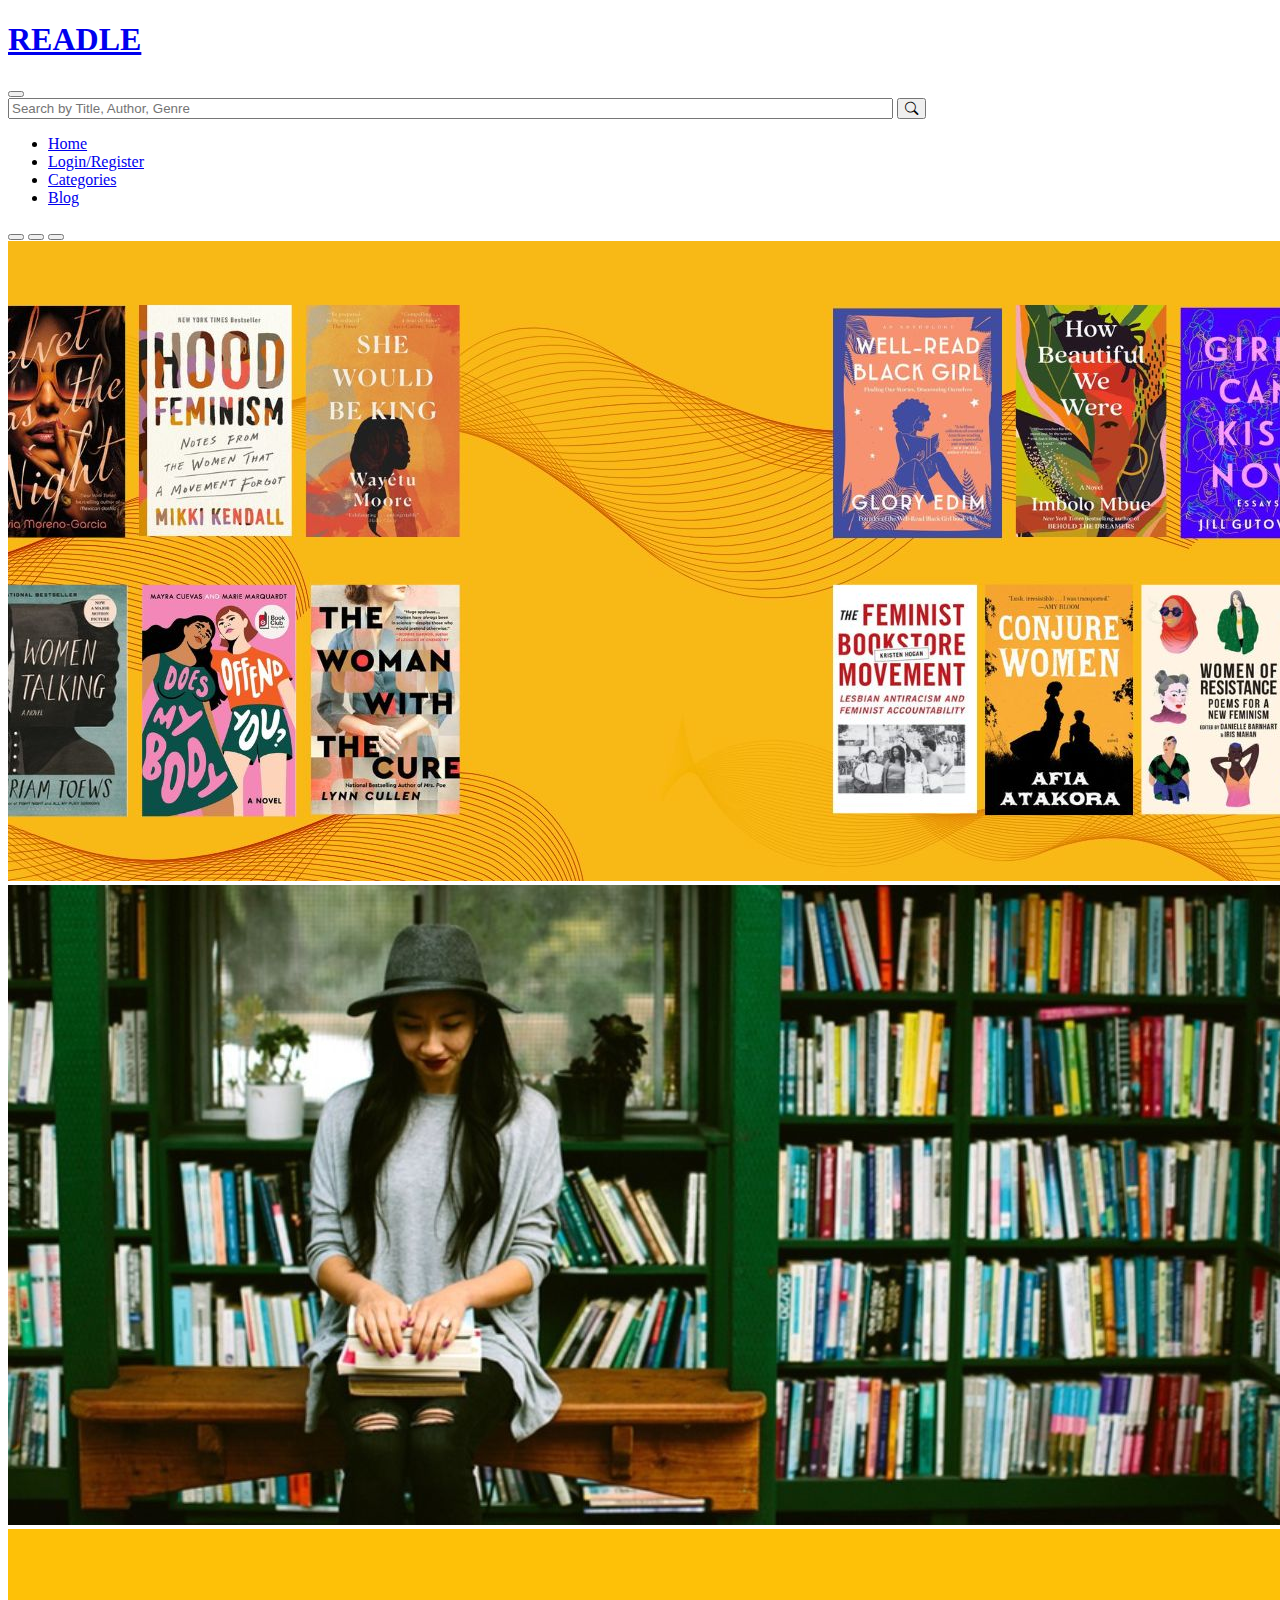
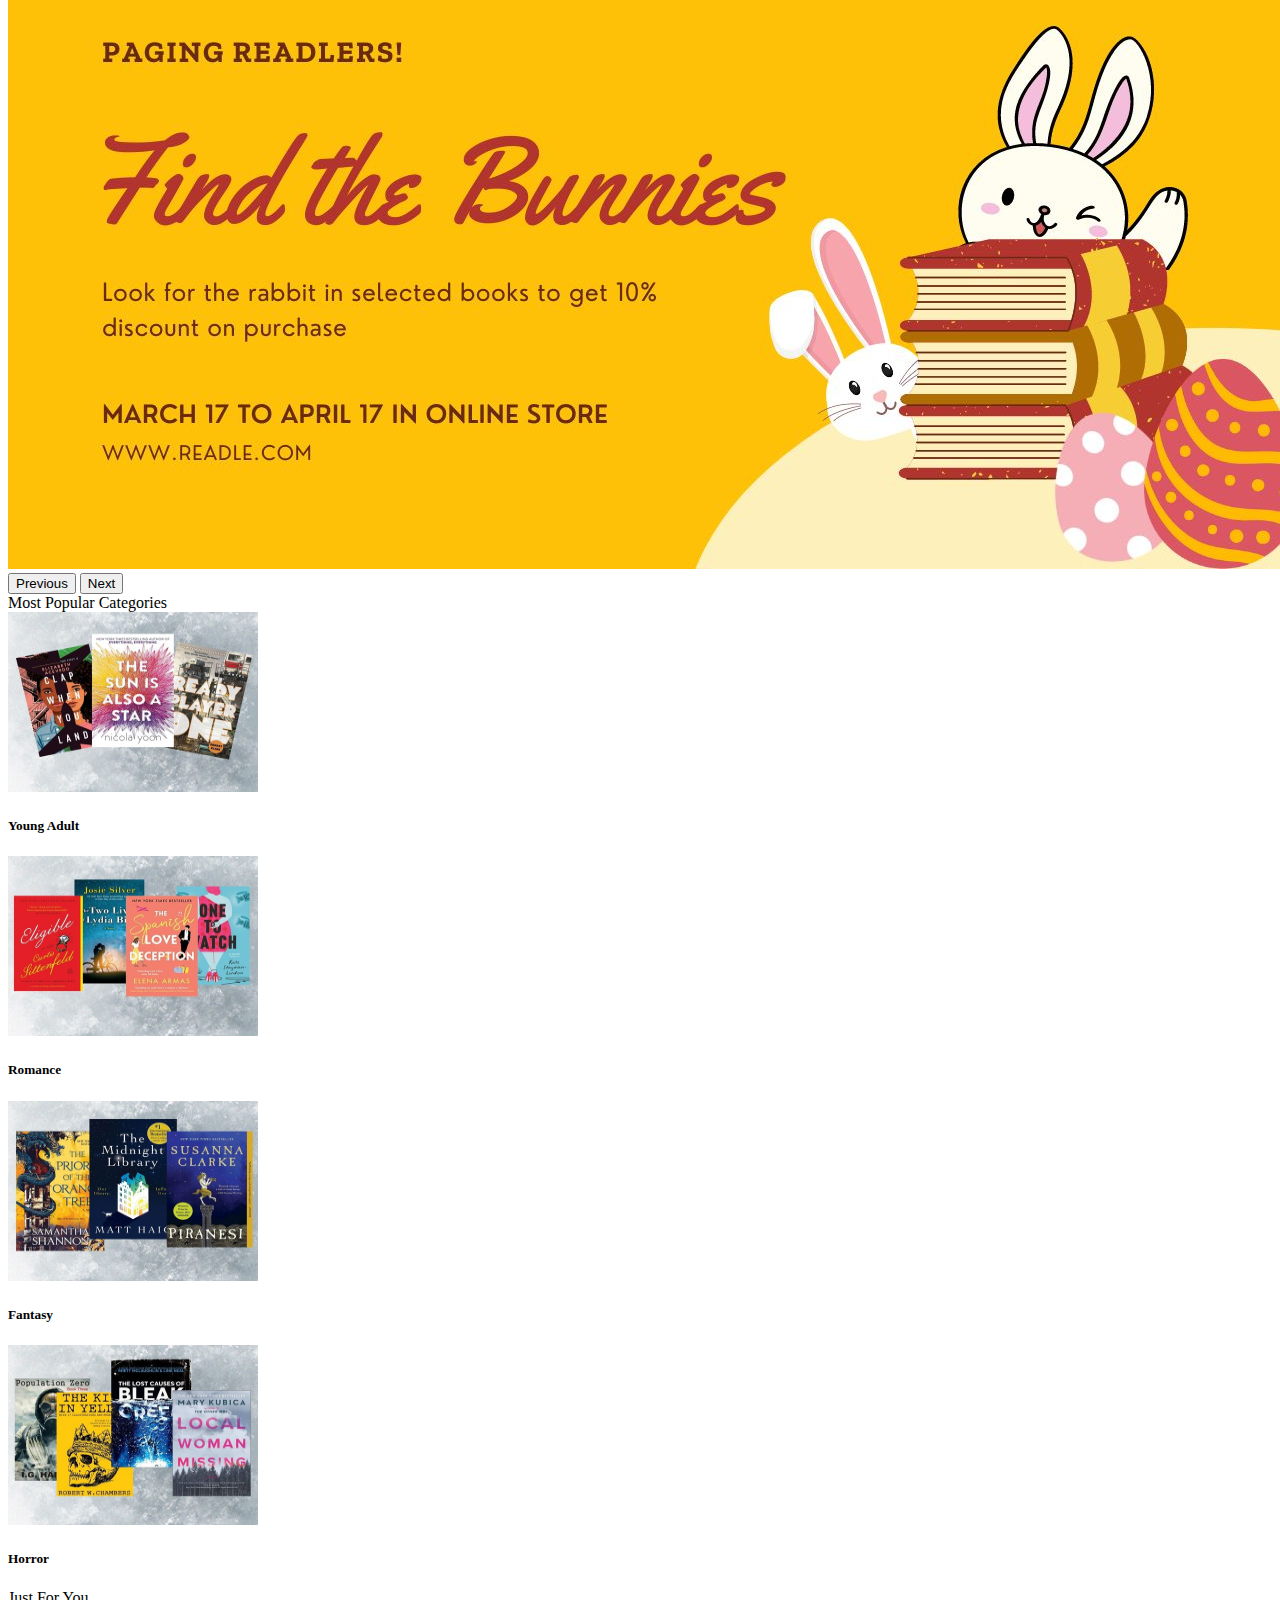
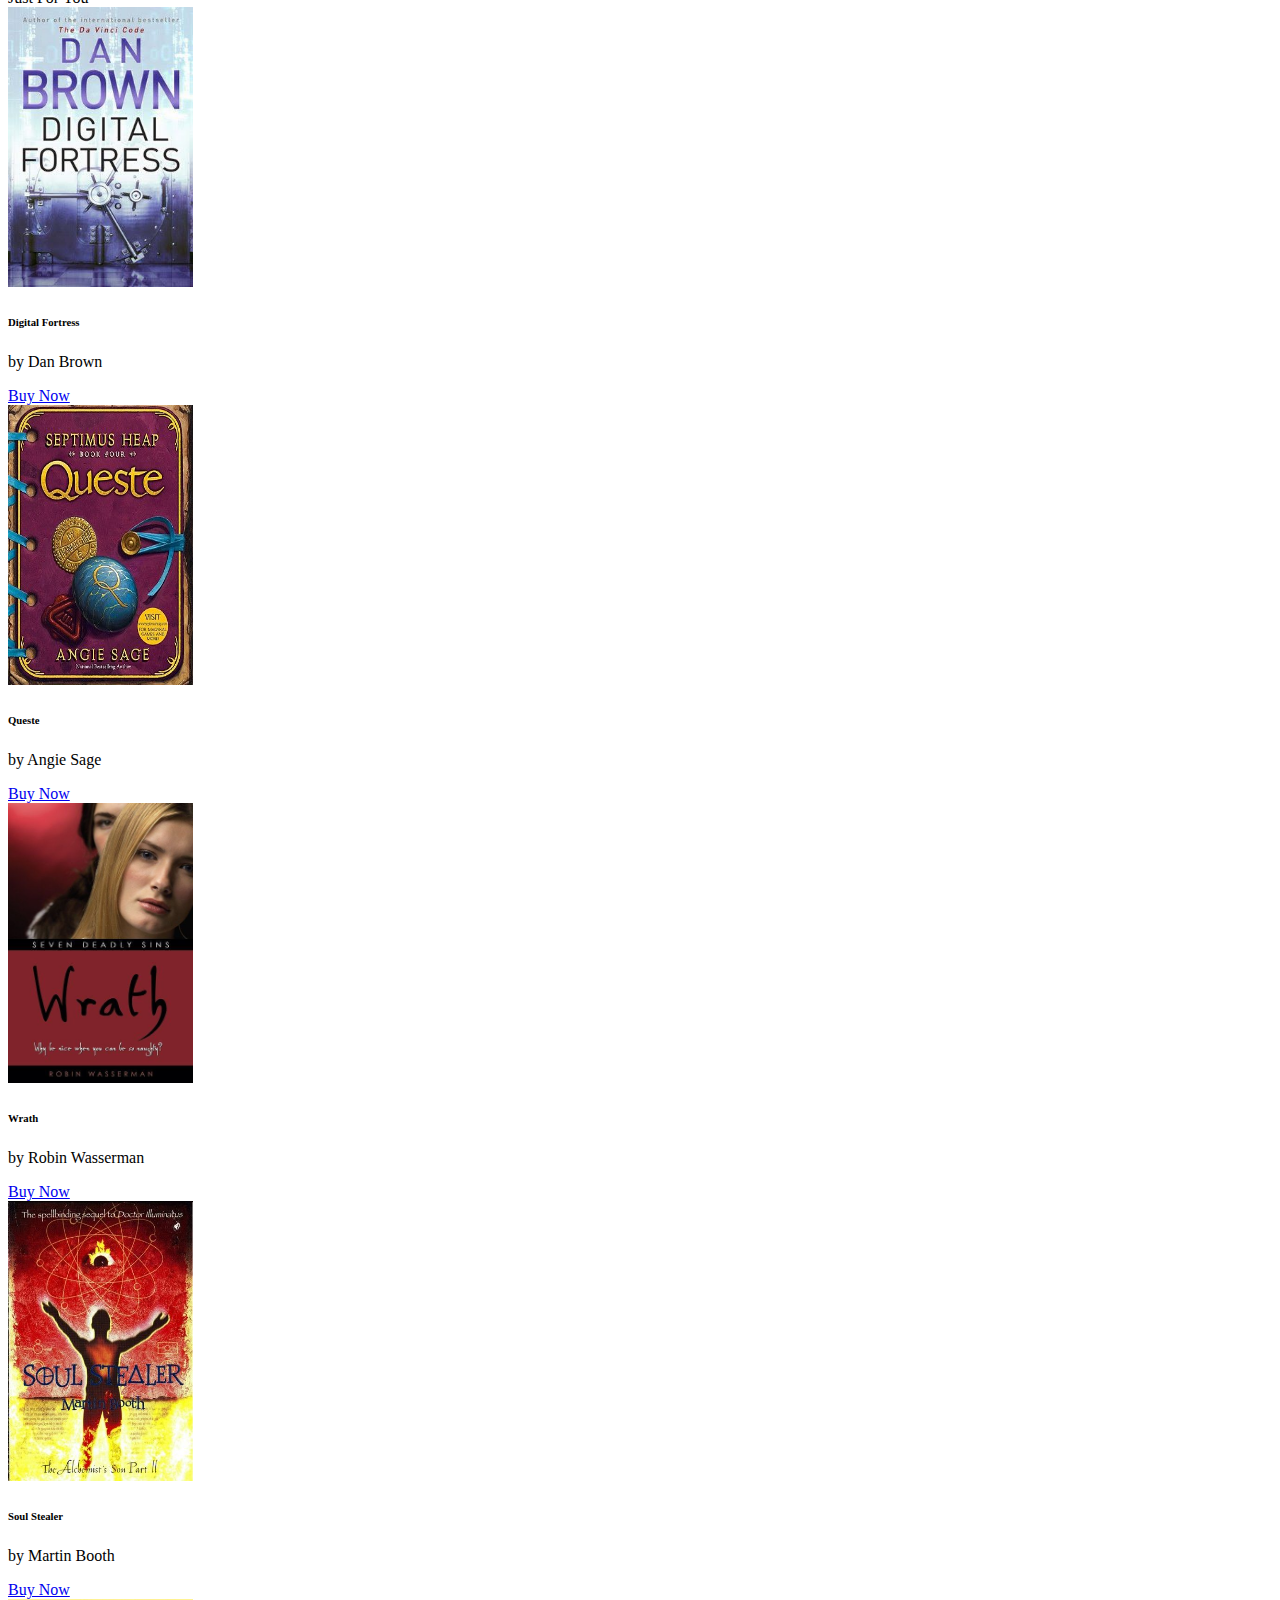
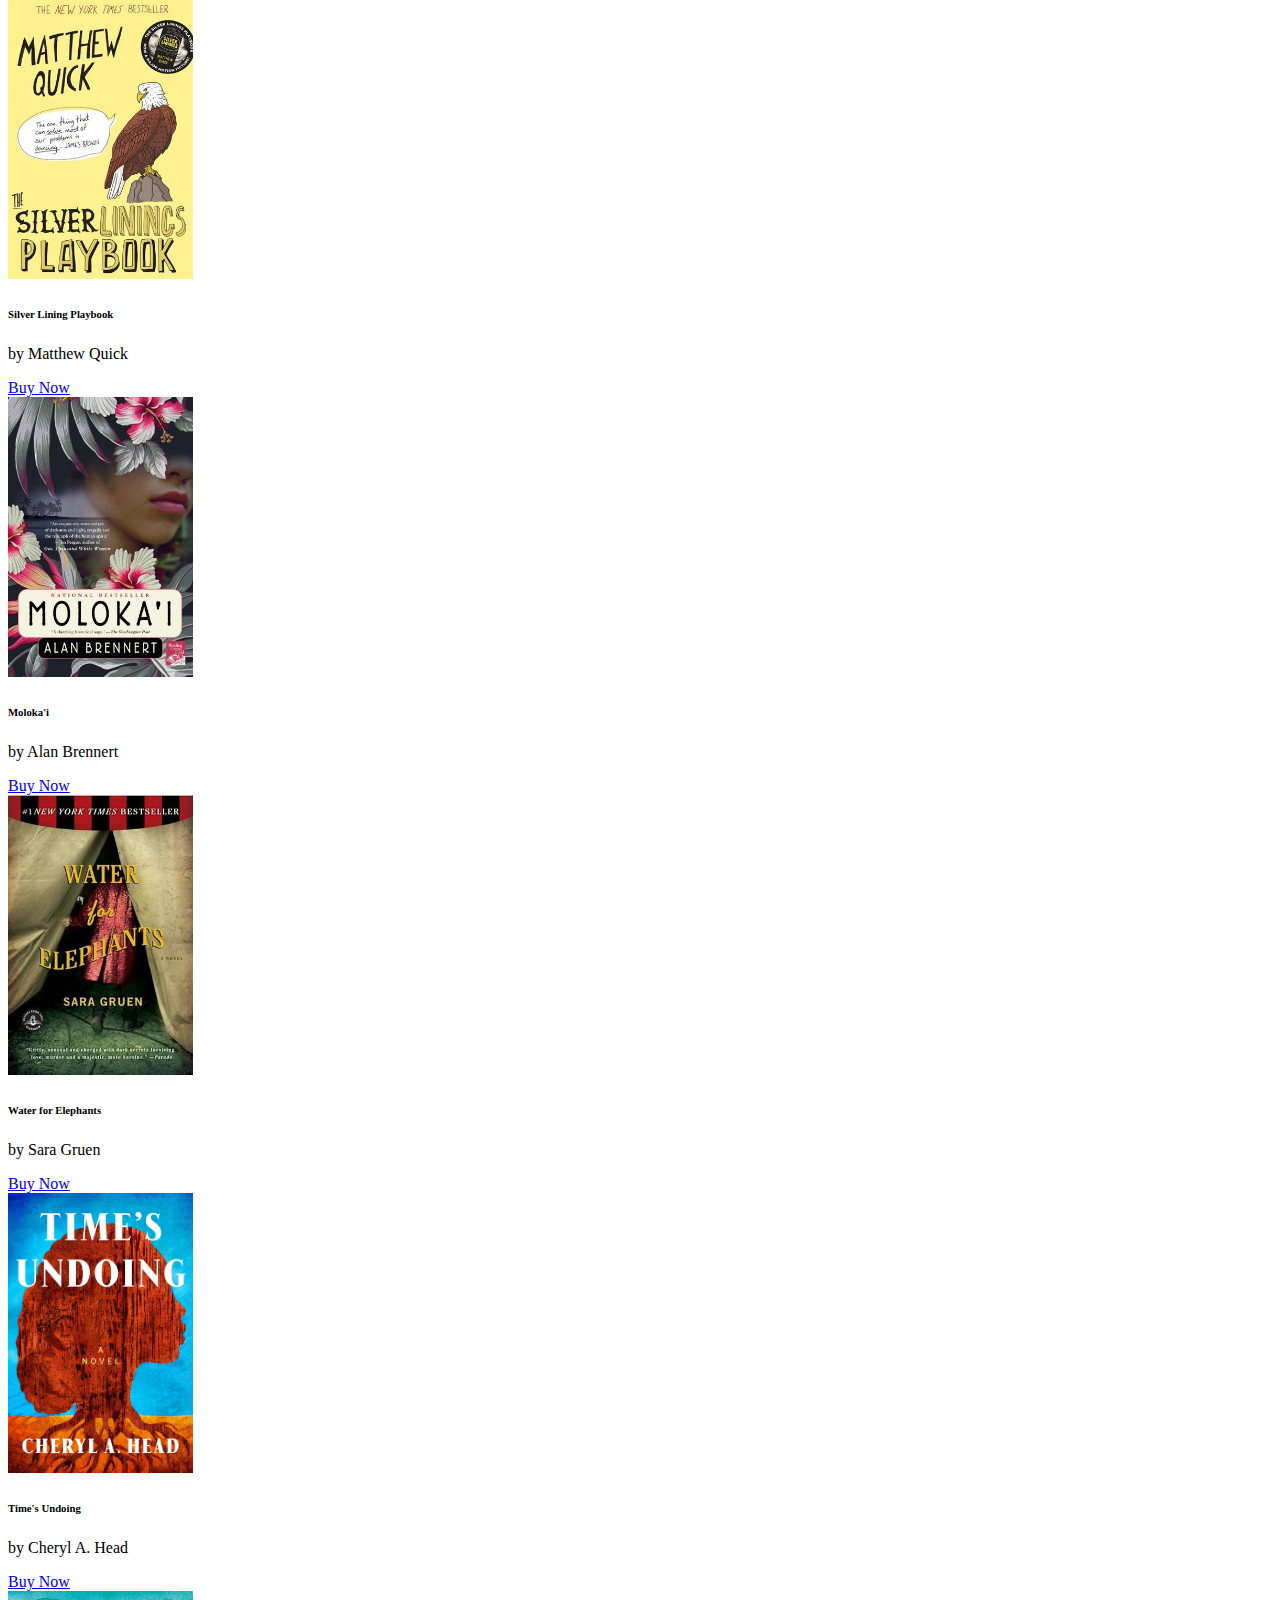
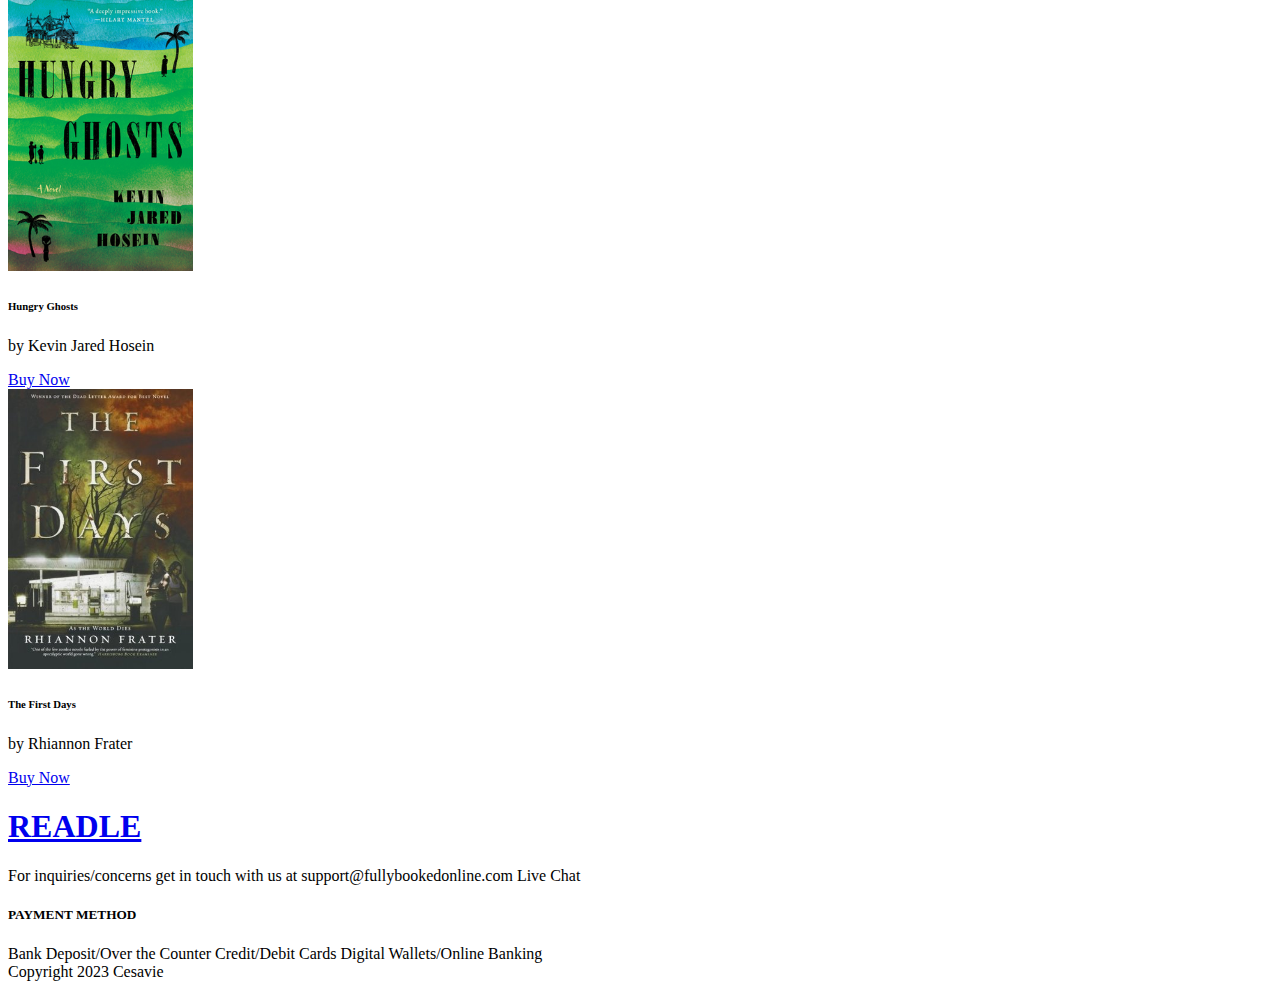
<file: index.html>
<!doctype html>
<html lang="en">
  <head>
    <meta charset="utf-8">
    <meta name="viewport" content="width=device-width, initial-scale=1">
    <title>Readle</title>
    <link href="https://cdn.jsdelivr.net/npm/bootstrap@5.2.3/dist/css/bootstrap.min.css" rel="stylesheet" integrity="sha384-rbsA2VBKQhggwzxH7pPCaAqO46MgnOM80zW1RWuH61DGLwZJEdK2Kadq2F9CUG65" crossorigin="anonymous">
    <link rel="stylesheet" href="https://cdn.jsdelivr.net/npm/bootstrap-icons@1.10.3/font/bootstrap-icons.css">
    <link rel="stylesheet" href="assets/style.css">
  </head>

  <body>
    <!-- navigation bar -->
    <nav class="navbar navbar-expand-lg bg-warning">
      <div class="container-fluid">
        <a class="navbar-brand" href="#">
          <h1>READLE</h1>
        </a>
        <button class="navbar-toggler" type="button" data-bs-toggle="collapse" data-bs-target="#navbarSupportedContent" aria-controls="navbarSupportedContent" aria-expanded="false" aria-label="Toggle navigation">
          <span class="navbar-toggler-icon"></span>
        </button>
        <div class="collapse navbar-collapse" id="navbarSupportedContent">
          <form class="d-flex" role="search">
            <input class="form-control me-1" type="search" placeholder="Search by Title, Author, Genre" aria-label="Search by Title, Author, Genre">
            <button class="btn btn-outline-secondary" type="submit">
              <i class="bi bi-search"></i>
            </button>
          </form>
          <ul class="navbar-nav me-auto mb-2 mb-lg-0">
            <li class="nav-item">
              <a class="nav-link active" aria-current="page" href="#">Home</a>
            </li>
            <li class="nav-item">
              <a class="nav-link" href="#">Login/Register</a>
            </li>
            <li class="nav-item">
              <a class="nav-link" href="#">Categories</a>
            </li>
            <li class="nav-item">
              <a class="nav-link" href="#">Blog</a>
            </li>
          </ul>
        </div>
      </div>
    </nav>

    <!-- header -->
    <header class="container-xl mt-3">
      <div id="carouselExampleIndicators" class="carousel slide" data-bs-ride="true">
        <div class="carousel-indicators">
          <button type="button" data-bs-target="#carouselExampleIndicators" data-bs-slide-to="0" class="active" aria-current="true" aria-label="Slide 1"></button>
          <button type="button" data-bs-target="#carouselExampleIndicators" data-bs-slide-to="1" aria-label="Slide 2"></button>
          <button type="button" data-bs-target="#carouselExampleIndicators" data-bs-slide-to="2" aria-label="Slide 3"></button>
        </div>
        <div class="carousel-inner">
          <div class="carousel-item active">
            <img src="assets/images/header.jpg" class="d-block w-100" alt="Books by Women">
          </div>
          <div class="carousel-item">
            <img src="assets/images/header2.jpg" class="d-block w-100" alt="Reading challenge">
          </div>
          <div class="carousel-item">
            <img src="assets/images/header3.jpg" class="d-block w-100" alt="Easter book">
          </div>
        </div>
        <button class="carousel-control-prev" type="button" data-bs-target="#carouselExampleIndicators" data-bs-slide="prev">
          <span class="carousel-control-prev-icon" aria-hidden="true"></span>
          <span class="visually-hidden">Previous</span>
        </button>
        <button class="carousel-control-next" type="button" data-bs-target="#carouselExampleIndicators" data-bs-slide="next">
          <span class="carousel-control-next-icon" aria-hidden="true"></span>
          <span class="visually-hidden">Next</span>
        </button>
      </div>
    </header>

    <section class="container-xl my-3 border border-warning">
      <!-- popular categories -->
      <div class="display-6 d-flex justify-content-center text-dark mt-3 mb-3">
        Most Popular Categories
      </div>
      <div class="d-flex justify-content-between flex-wrap ps-3 pe-3">
        <div class="card d-flex align-items-center mx-auto mt-3">
          <div>
            <img src="assets/images/cardbooks1.jpg" class="card-img-pop" alt="Young Adult">
          </div>
          <div class="card-body">
            <h5 class="card-title">Young Adult</h5>
          </div>
        </div>
        <div class="card d-flex align-items-center mx-auto mt-3">
          <div>
            <img src="assets/images/cardbooks2.jpg" class="card-img-pop" alt="Romance">
          </div>
          <div class="card-body">
            <h5 class="card-title">Romance</h5>
          </div>
        </div>
        <div class="card d-flex align-items-center mx-auto mt-3">
          <div>
            <img src="assets/images/cardbooks3.jpg" class="card-img-pop" alt="Fantasy">
          </div>
          <div class="card-body">
            <h5 class="card-title">Fantasy</h5>
          </div>
        </div>
        <div class="card d-flex align-items-center mx-auto mt-3">
          <div>
            <img src="assets/images/cardbooks4.jpg" class="card-img-pop" alt="Horror">
          </div>
          <div class="card-body">
            <h5 class="card-title">Horror</h5>
          </div>
        </div>
      </div>
      <!-- books -->
      <div class="display-6 d-flex justify-content-center text-dark mt-3">
        Just For You
      </div>
      <div class="d-flex justify-content-between flex-wrap pt-3 pb-3">
        <div class="card d-flex align-items-center mx-auto mt-3">
          <div>
            <img src="assets/images/book1.jpg" class="card-img-top" alt="Digital Fortress">
          </div>
          <div class="card-body">
            <h6 class="card-title">Digital Fortress</h6>
            <p class="card-text">by Dan Brown</p>
            <a href="checkout.html" class="btn border border-warning">Buy Now</a>
          </div>
        </div>
        <div class="card d-flex align-items-center mx-auto mt-3">
          <div>
            <img src="assets/images/book2.jpg" class="card-img-top" alt="Queste">
          </div>
          <div class="card-body">
            <h6 class="card-title">Queste</h6>
            <p class="card-text">by Angie Sage</p>
            <a href="checkout.html" class="btn btn-outline-secondary border border-warning">Buy Now</a>
          </div>
        </div>
        <div class="card d-flex align-items-center mx-auto mt-3">
          <div>
            <img src="assets/images/book3.jpg" class="card-img-top" alt="Wrath">
          </div>
          <div class="card-body">
            <h6 class="card-title">Wrath</h6>
            <p class="card-text">by Robin Wasserman</p>
            <a href="checkout.html" class="btn border border-warning">Buy Now</a>
          </div>
        </div>
        <div class="card d-flex align-items-center mx-auto mt-3">
          <div>
            <img src="assets/images/book4.jpg" class="card-img-top" alt="Soul Stealer">
          </div>
          <div class="card-body">
            <h6 class="card-title">Soul Stealer</h6>
            <p class="card-text">by Martin Booth</p>
            <a href="checkout.html" class="btn border border-warning">Buy Now</a>
          </div>
        </div>
        <div class="card d-flex align-items-center mx-auto mt-3">
          <div>
            <img src="assets/images/book5.jpg" class="card-img-top" alt="Silver Lining Playbook">
          </div>
          <div class="card-body">
            <h6 class="card-title">Silver Lining Playbook</h6>
            <p class="card-text">by Matthew Quick</p>
            <a href="checkout.html" class="btn border border-warning">Buy Now</a>
          </div>
        </div>
        <div class="card d-flex align-items-center mx-auto mt-3">
          <div>
            <img src="assets/images/book6.jpg" class="card-img-top" alt="Moloka'i">
          </div>
          <div class="card-body">
            <h6 class="card-title">Moloka'i</h6>
            <p class="card-text">by Alan Brennert</p>
            <a href="checkout.html" class="btn border border-warning">Buy Now</a>
          </div>
        </div>
        <div class="card d-flex align-items-center mx-auto mt-3">
          <div>
            <img src="assets/images/book7.jpg" class="card-img-top" alt="Water for Elephants">
          </div>
          <div class="card-body">
            <h6 class="card-title">Water for Elephants</h6>
            <p class="card-text">by Sara Gruen</p>
            <a href="checkout.html" class="btn border border-warning">Buy Now</a>
          </div>
        </div>
        <div class="card d-flex align-items-center mx-auto mt-3">
          <div>
            <img src="assets/images/book8.jpg" class="card-img-top" alt="Time's Undoing">
          </div>
          <div class="card-body">
            <h6 class="card-title">Time's Undoing</h6>
            <p class="card-text">by Cheryl A. Head</p>
            <a href="checkout.html" class="btn border border-warning">Buy Now</a>
          </div>
        </div>
        <div class="card d-flex align-items-center mx-auto mt-3">
          <div>
            <img src="assets/images/book9.jpg" class="card-img-top" alt="Hungry Ghosts">
          </div>
          <div class="card-body">
            <h6 class="card-title">Hungry Ghosts</h6>
            <p class="card-text">by Kevin Jared Hosein</p>
            <a href="checkout.html" class="btn border border-warning">Buy Now</a>
          </div>
        </div>
        <div class="card d-flex align-items-center mx-auto mt-3">
          <div>
            <img src="assets/images/book10.jpg" class="card-img-top" alt="The First Days">
          </div>
          <div class="card-body">
            <h6 class="card-title">The First Days</h6>
            <p class="card-text">by Rhiannon Frater</p>
            <a href="checkout.html" class="btn border border-warning">Buy Now</a>
          </div>
        </div>
      </div>
    </section>

    <!-- footer -->
    <footer class="footer footer-expand-lg bg-warning">
      <div class="footer-container d-flex justify-content-around ms-2 me-2 pt-3">
          <div class="comment-box d-flex flex-column">
              <span class="footer-title">
                <h1>
                  <a href="index.html" class="text-dark text-decoration-none">
                    READLE
                  </a>
                </h1>
              </span>
              <span>
                  For inquiries/concerns get in touch with us at 
              </span>
              <span>
                  <i class="fa-solid fa-envelope"></i>
                  support@fullybookedonline.com
              </span>
              <span>
                  <i class="fa-solid fa-message"></i>
                  Live Chat
              </span>
          </div>

          <div class="payment-box d-flex flex-column">
              <span class="payment-title">
                <h5 class="text-dark">
                  PAYMENT METHOD
                </h5>
              </span>
              <span>
                  <i class="fa-solid fa-building-columns"></i>
                  Bank Deposit/Over the Counter
              </span>
              <span>
                  <i class="fa-solid fa-credit-card"></i>
                  Credit/Debit Cards
              </span>
              <span>
                  <i class="fa-solid fa-mobile-screen"></i>
                  Digital Wallets/Online Banking
              </span>
          </div>
      </div>

      <div class="copyright d-flex justify-content-center">
          <span>
              Copyright
              <i class="fa-regular fa-copyright"></i>
              2023 Cesavie
          </span>
      </div>
  </footer>


    <script src="https://cdn.jsdelivr.net/npm/bootstrap@5.2.3/dist/js/bootstrap.bundle.min.js" integrity="sha384-kenU1KFdBIe4zVF0s0G1M5b4hcpxyD9F7jL+jjXkk+Q2h455rYXK/7HAuoJl+0I4" crossorigin="anonymous"></script>
  </body>
</html>
</file>
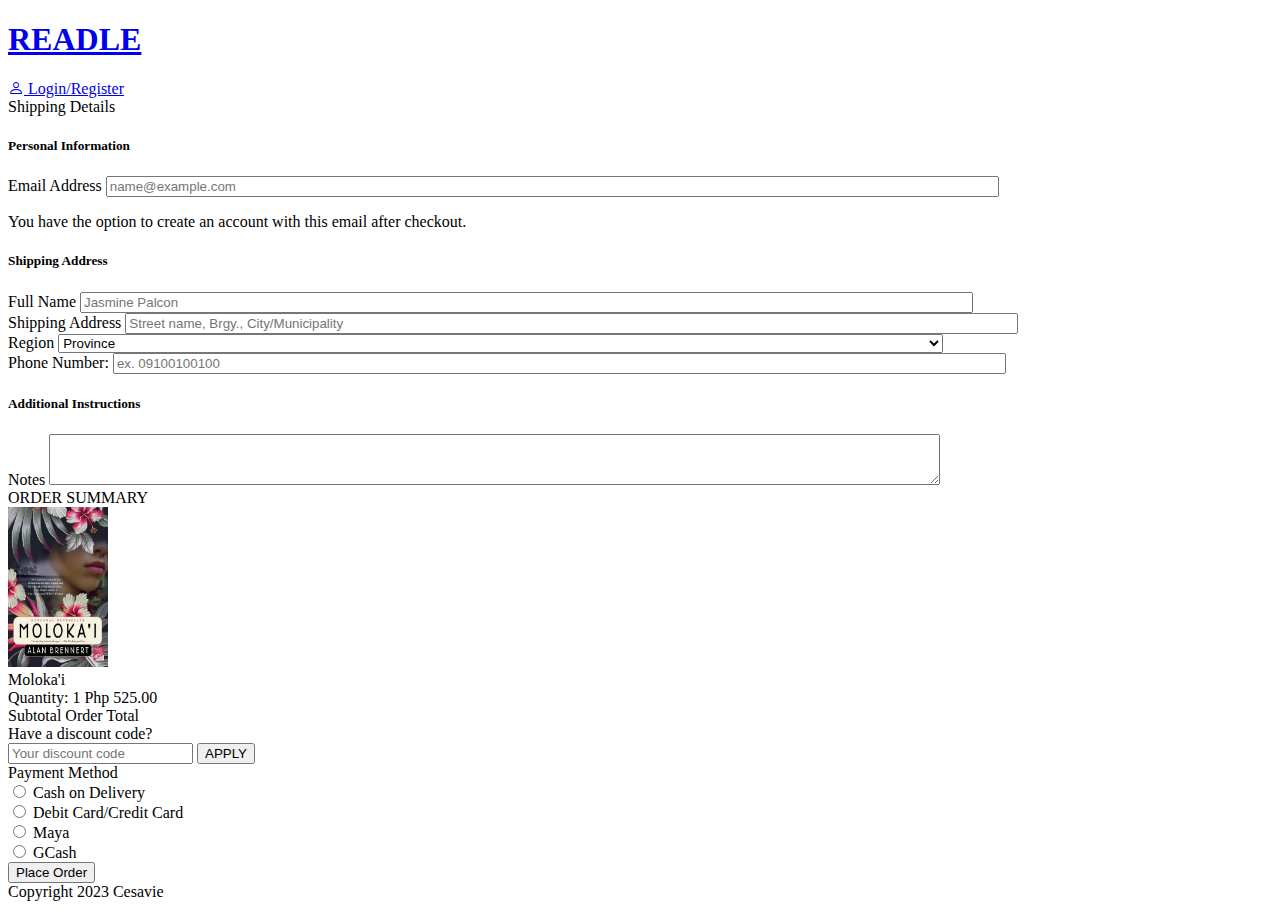
<file: checkout.html>
<!doctype html>
<html lang="en">
  <head>
    <meta charset="utf-8">
    <meta name="viewport" content="width=device-width, initial-scale=1">
    <title>Checkout</title>
    <link href="https://cdn.jsdelivr.net/npm/bootstrap@5.2.3/dist/css/bootstrap.min.css" rel="stylesheet" integrity="sha384-rbsA2VBKQhggwzxH7pPCaAqO46MgnOM80zW1RWuH61DGLwZJEdK2Kadq2F9CUG65" crossorigin="anonymous">
    <link rel="stylesheet" href="https://cdn.jsdelivr.net/npm/bootstrap-icons@1.10.3/font/bootstrap-icons.css">
    <link rel="stylesheet" href="assets/style.css">
  </head>

  <body>
   <!-- navigation -->
    <nav class="navbar navbar-expand-lg bg-warning d-flex justify-content-between">
        <h1 class="ms-4">
            <a href="index.html" class="text-dark text-decoration-none">
            READLE
            </a>
        </h1>
        <a href="#" class="text-dark text-decoration-none me-4">
            <span>
                <i class="bi bi-person"></i>
            Login/Register
            </span>
        </a>
    </nav>

    <section class="container-xl">
        <!-- shipping info form -->
        <div class="body-checkout container-lg d-flex flex-row justify-content-around my-4">
            <!-- shipping Details -->
            <div class="shipping-box border border-warning px-4 py-4">
                <form action="#" method="#">
                    <div class="shipping-title h3">
                        Shipping Details
                    </div>
                    <div class="personal-info">
                        <h5>
                            Personal Information
                        </h5>
                        <div class="mb-3">
                            <label for="emailAddress" class="form-label">Email Address</label>
                            <input type="email" class="form-control" id="emailAddress" placeholder="name@example.com">
                          </div>
                        <p>
                            You have the option to create an account with this email after checkout.
                        </p>
                    </div>
                    <div class="shipping-box">
                        <h5>
                            Shipping Address
                        </h5>
                        <div class="mb-3">
                            <label for="fullName" class="form-label">Full Name</label>
                            <input type="email" class="form-control" id="fullName" placeholder="Jasmine Palcon">
                        </div>
                        <div class="mb-3">
                            <label for="fullAdress" class="form-label">Shipping Address</label>
                            <input type="email" class="form-control" id="fullAdress" placeholder="Street name, Brgy., City/Municipality">
                        </div>
                        <div class="mb-3">
                            <label for="region" class="form-label">Region</label>
                            <select class="form-control" aria-label="region selector">
                                <option selected disabled>Province</option>
                                <option value="NCR">NCR</option>
                                <option value="Ilocos Region">Ilocos Region</option>
                                <option value="Cagayan Valley">Cagayan Valley</option>
                                <option value="Central Luzon">Central Luzon</option>
                                <option value="CALABARZON">CALABARZON</option>
                                <option value="MIMAROPA Region">MIMAROPA Region</option>
                                <option value="Bicol Region">Bicol Region</option>
                                <option value="Western Visayas">Western Visayas</option>
                                <option value="Central Visayas">Central Visayas</option>
                                <option value="Eastern Visayas">Eastern Visayas</option>
                                <option value="Zamboanga Peninsula">Zamboanga Peninsula</option>
                                <option value="Northern Mindanao">Northern Mindanao</option>
                                <option value="Davao Region">Davao Region</option>
                                <option value="SOCCSKSARGEN">SOCCSKSARGEN</option>
                                <option value="Caraga">Caraga</option>
                                <option value="CAR">CAR</option>
                                <option value="BARMM">BARMM</option>
                            </select>
                        </div>
                        <div>
                            <label for="userMobile">Phone Number: </label>
                            <input type="tel" class=form-control id="userMobile" name="userMobile" pattern="[0]{1}[9]{1}[0-9]{9}" placeholder="ex. 09100100100">
                        </div>
                    </div>
                    <div class="comment-box mt-3">
                        <h5>
                            Additional Instructions
                        </h5>
                        <div class="mb-3">
                            <label for="userNotes" class="form-label">Notes</label>
                            <textarea class="form-control" id="userNotes" rows="3"></textarea>
                        </div>
                    </div>
                </form>
            </div>

            <!-- order summary -->
            <div class="order-box container-lg border border-warning w-25 px-4 py-4">
                <form>
                    <div class="order-summary">
                        <div class="order-title h5">
                         ORDER SUMMARY
                        </div> 
                        <div class="order-container d-flex flex-row justify-content-between mb-3">
                            <div class="order-image">
                                <img src="assets/images/book6.jpg">
                            </div>
                            <div class="order-content">
                                <div class="order-title h6">
                                    Moloka'i
                                </div>
                                <div class="order-number">
                                    <span>
                                        Quantity: 1
                                    </span>
                                    <span>
                                        Php 525.00
                                    </span>
                                </div>
                            </div>
                        </div>
                    </div>

                    <div class="total d-flex flex-column">
                        <span class="subtotal h6 border-bottom border-dark pb-1">
                            Subtotal
                        </span>
                        <span class="order-total h6 border-bottom border-dark pb-1">
                            Order Total
                        </span>
                    </div>

                    <div class="discount-box my-3">
                        <span>
                            Have a discount code?
                        </span>
                        <div>
                            <input type="promoCode" id="promoCode" name="promoCode" placeholder="Your discount code">
                            <input type="submit" value="APPLY">
                        </div>
                    </div>

                    <div class="payment-method">
                        <span class="h6">
                            Payment Method
                        </span>
                        <div class="form-check">
                            <input class="form-check-input" type="radio" name="paymentMethod" id="cod">
                            <label class="form-check-label" for="cod">
                                Cash on Delivery
                            </label>
                        </div>
                        <div class="form-check">
                            <input class="form-check-input" type="radio" name="paymentMethod" id="debitCredit">
                            <label class="form-check-label" for="debitCredit">
                                Debit Card/Credit Card
                            </label>
                        </div>
                        <div class="form-check">
                            <input class="form-check-input" type="radio" name="paymentMethod" id="maya">
                            <label class="form-check-label" for="maya">
                                Maya
                            </label>
                        </div>
                        <div class="form-check">
                            <input class="form-check-input" type="radio" name="paymentMethod" id="gcash">
                            <label class="form-check-label" for="gcash">
                                GCash
                            </label>
                        </div>
                    </div>
                    <div class="order-button my-2">
                        <input type="submit" id="placeOrder" value="Place Order">
                    </div>
                </form>
            </div>
        </div>
    </section>

    <footer class="bg-warning">
        <div class="copyright d-flex justify-content-center py-1">
            <span>
                Copyright
                <i class="fa-regular fa-copyright"></i>
                2023 Cesavie
            </span>
        </div>
    </footer>




    <script src="https://cdn.jsdelivr.net/npm/bootstrap@5.2.3/dist/js/bootstrap.bundle.min.js" integrity="sha384-kenU1KFdBIe4zVF0s0G1M5b4hcpxyD9F7jL+jjXkk+Q2h455rYXK/7HAuoJl+0I4" crossorigin="anonymous"></script>
  </body>
</html>
</file>
<file: assets/style.css>
.pop-card {
    width: 20%;
    height: auto;
    background-size: cover;
}

.card-img-pop {
    width: 250px;
    height: 180px;
}

.card-img-top {
    width: 185px;
    height: 280px;
}

.form-control {
    width: 70%;
}

.order-image img {
    width: 100px;
    height: 160px;
}
</file>
